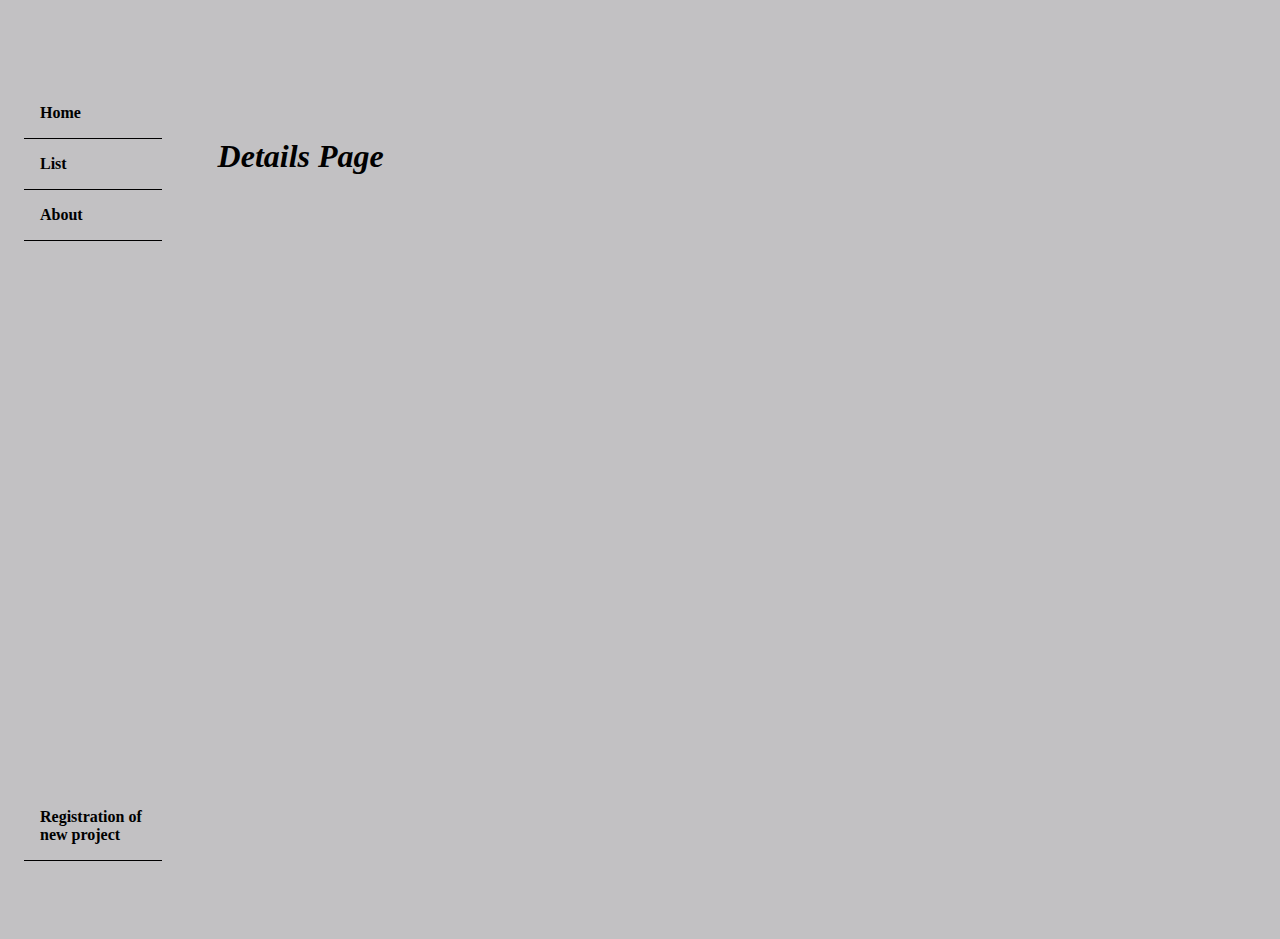
<file: details.html>
<!DOCTYPE html>
<html lang="en">

<head>
    <meta charset="UTF-8">
    <meta http-equiv="X-UA-Compatible" content="IE=edge">
    <meta name="viewport" content="width=device-width, initial-scale=1.0">
    <script src="https://ajax.googleapis.com/ajax/libs/jquery/3.5.1/jquery.min.js"></script>
    <script src="./scripts/details.js" type="module"></script>
    <link rel="stylesheet" href="./styles/style.css">
    <title>Details</title>
</head>

<body>
    <header>
        <h1>Details Page</h1>
        </div>
    </header>
    <aside>
        <nav>
            <ul>
                <li><a href="index.html">Home</a></li>
                <li><a href="list.html">List</a></li>
                <li><a href="about.html">About</a></li>
                <li><a href="registration.html">Registration of new project</a></li>
            </ul>
        </nav>
    </aside>
    <main>
        <section id="cardspace">
        </section>
    </main>
</body>

</html>
</file>
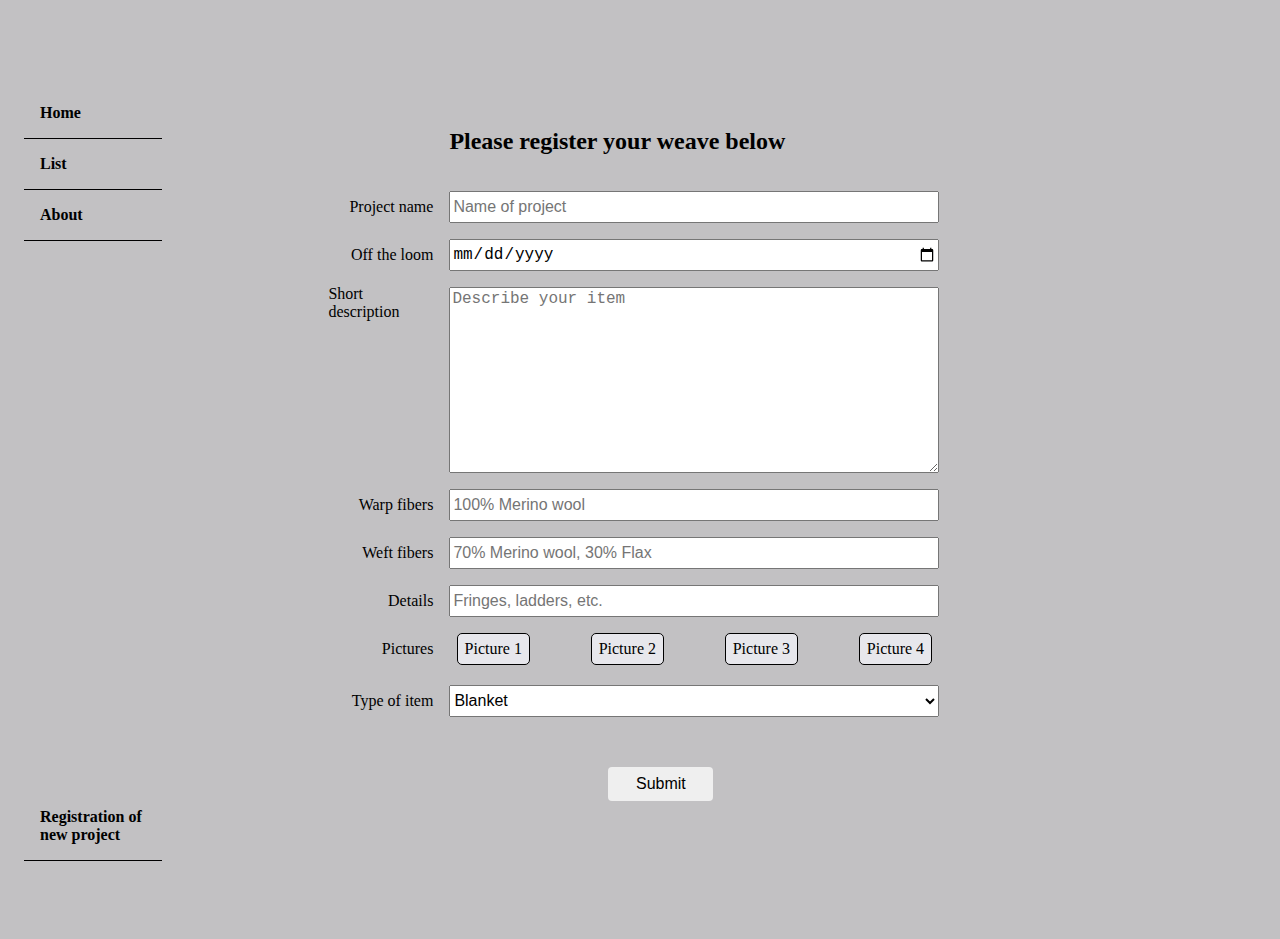
<file: registration.html>
<!DOCTYPE html>
<html lang="en">

<head>
    <meta charset="UTF-8">
    <meta http-equiv="X-UA-Compatible" content="IE=edge">
    <meta name="viewport" content="width=device-width, initial-scale=1.0">
    <script src="https://ajax.googleapis.com/ajax/libs/jquery/3.5.1/jquery.min.js"></script>
    <script src="./scripts/registrationform-script.js"></script>
    <link rel="stylesheet" href="./styles/style.css">
    <title>Weave Registration</title>
</head>

<body>
    <aside>
        <nav>
            <ul>
                <li><a href="index.html">Home</a></li>
                <li><a href="list.html">List</a></li>
                <li><a href="about.html">About</a></li>
                <li><a href="registration.html">Registration of new project</a></li>
            </ul>
        </nav>
    </aside>
    <main>
        <form id="projectregistration" action="#">
            <h2>Please register your weave below</h1>
                <div>
                    <label for="projectname">Project name</label>
                    <input type="text" name="projectname" id="projectname" placeholder="Name of project">
                </div>
                <div>
                    <label for="date">Off the loom</label>
                    <input type="date" name="date" id="date">
                </div>
                <div>
                    <label for="description">Short description</label>
                    <textarea name="description" id="description" cols="55" rows="10"
                        placeholder="Describe your item"></textarea>
                </div>
                <div>
                    <label for="warp">Warp fibers</label>
                    <input type="text" name="warp" id="warp" placeholder="100% Merino wool">
                </div>
                <div>
                    <label for="weft">Weft fibers</label>
                    <input type="text" name="weft" id="weft" placeholder="70% Merino wool, 30% Flax">
                </div>
                <div>
                    <label for="details">Details </label>
                    <input type="text" name="details" id="details" placeholder="Fringes, ladders, etc.">
                </div>
                <div class="filedrop-section">
                    <label for="">Pictures</label>
                    <div class="file-drop-container">
                    <label for="img1"><span>Picture 1</span></label>
                    <input type="file" name="img1" id="img1" title>
                    <br>
                    <br>
                    <label for="img2">Picture 2</label>
                    <input type="file" name="img2" id="img2">
                    <br>
                    <br>
                    <label for="img3">Picture 3</label>
                    <input type="file" name="img3" id="img3">
                    <br>
                    <br>
                    <label for="img4">Picture 4</label>
                    <input type="file" name="img4" id="img4">
                </div>
                </div>
                <div>
                    <label for="category">Type of item</label>
                    <select name="category" id="category">
                        <option value="blanket">Blanket</option>
                        <option value="baby wrap">Baby wrap</option>
                        <option value="shawl">Shawl</option>
                        <option value="Bath towel">Bath towel</option>
                        <option value="Hand towel">Hand towel</option>
                    </select>
                </div>
                <br>
                <div>
                <input type="submit" value="Submit">
                
                </div>
        </form>
    </main>
</body>

</html>
</file>
<file: styles/style.css>
body {
  display: grid;
  grid-template-columns: repeat(8, 12vw);
  grid-template-rows: repeat(3, 33vh);
  gap: 1rem;
  background-color: #c2c1c3;
}
body .basic-info-container,
body .more-info-container {
  padding-top: 0;
  padding-bottom: 1rem;
  padding-left: 1rem;
  padding-right: 1rem;
  font-style: italic;
}
body .basic-info-container p,
body .more-info-container p {
  margin: 0.5rem;
}
body .basic-info-container h2,
body .more-info-container h2 {
  padding-left: 0.5rem;
  margin-bottom: 0.5rem;
}
body .basic-info-container .key,
body .more-info-container .key {
  font-weight: 700;
}
body .basic-info-container button,
body .more-info-container button {
  margin-top: 0.5rem;
}
body .more-info-container {
  display: none;
}
body header {
  grid-column: 2/8;
  grid-row: 1/2;
  margin-bottom: 0;
  margin-left: auto;
  margin-right: auto;
  width: 72vw;
  background-color: #c2c1c3;
  display: flex;
  flex-direction: column;
  justify-content: center;
  font-style: italic;
}
body header #header-img-container {
  width: 100%;
  height: 12rem;
  align-self: flex-end;
  background-image: url(/images/header.jpg);
  background-size: cover;
  background-position: center;
  background-repeat: no-repeat;
}
body header #header-text-container {
  width: 100%;
  display: flex;
  justify-content: space-between;
  gap: 3rem;
}
body header #header-text-container div {
  width: 20%;
  border: 3px dotted black;
  border-radius: 20px;
  background-color: #e2dfe3;
}
body aside {
  grid-column: 1/2;
  grid-row: 1/4;
  margin-top: 4rem;
}
body aside nav {
  height: 90%;
}
body aside nav ul {
  box-sizing: border-box;
  padding: 0;
  display: flex;
  flex-direction: column;
  height: 100%;
  margin-left: 1rem;
}
body aside nav ul li {
  list-style: none;
  margin: 0;
  padding: 0;
}
body aside nav ul li:last-child {
  margin-top: auto;
}
body aside nav ul li a {
  text-decoration: none;
  color: black;
  font-size: 1rem;
  font-weight: 600;
  display: block;
  padding: 1rem;
  border-bottom: 1px solid black;
}
body aside nav ul li a:hover {
  background-color: #f1f1f1;
}
body aside nav ul li a:active {
  background-color: #2b7ae1;
}
body main {
  grid-column: 2/8;
  grid-row: 2/4;
}
body main #cardspace {
  display: flex;
  flex-wrap: wrap;
  justify-content: space-around;
  max-width: 1300px;
  margin: 0 auto;
  margin-bottom: 4rem;
}
body main #cardspace .card {
  width: 25rem;
  height: auto;
  margin: 1%;
  background-color: #e2dfe3;
  border: 1px solid black;
  border-radius: 5px;
}
body main #cardspace .card .card-img-container {
  height: 12.5rem;
  background-color: #f1f1f1;
  border-radius: 5px;
}
body main #cardspace .card .card-img-container img {
  width: 100%;
  height: 100%;
  object-fit: cover;
  border: 4px, dotted #350f94;
}
body main #cardspace .photocard {
  width: 20%;
  height: auto;
  margin: 1%;
  background-color: #f1f1f1;
  border: 1px solid black;
  border-radius: 5px;
}
body main #cardspace .photocard:hover {
  border-radius: 5px;
  transform: scale(1.1);
}
body main #cardspace .photocard .photocard-img-container {
  height: 100%;
  background-color: #f1f1f1;
  border-radius: 5px;
}
body main #cardspace .photocard .photocard-img-container img {
  width: 100%;
  height: 100%;
  object-fit: cover;
  border-radius: 5px;
}
body main #presentation {
  width: 80vw;
  max-width: 1000px;
  margin: auto;
  margin-top: 3rem;
  display: flex;
  flex-direction: column;
  box-sizing: border-box;
}
body main #presentation .segment {
  width: 100%;
  height: 30%;
  display: flex;
  flex-direction: row;
  border: 1px solid rgb(0, 0, 0);
  margin-bottom: 1%;
  background-color: #e2dfe3;
}
body main #presentation .segment#team-info-box .image-container {
  width: 100%;
  height: 100px;
}
body main #presentation .segment#team-info-box .image-container img {
  width: 100%;
  height: 100px;
  object-fit: cover;
}
body main #presentation .segment#vd-info-box {
  padding: 0;
  height: 150px;
  display: flex;
  width: 50%;
}
body main #presentation .segment#vd-info-box div {
  display: flex;
  flex-direction: column;
  align-items: center;
  text-align: center;
}
body main #presentation .segment#vd-info-box a {
  text-decoration: none;
  color: black;
  font-size: 1rem;
  font-weight: 600;
  display: block;
  padding: 0.5rem;
  border-bottom: 1px solid black;
  margin-left: 1rem;
  text-align: center;
}
body main #presentation .segment#vd-info-box a:hover {
  background-color: #f1f1f1;
}
body main #presentation .segment#vd-info-box a.active {
  background-color: #77a0d6;
}
body main #presentation .segment#vd-info-box .image-container {
  margin: 0;
  width: 150px;
  height: 150px;
}
body main #presentation .segment#vd-info-box .image-container img {
  width: 100%;
  height: 100%;
  object-fit: cover;
}
body main #presentation #contact-form-container {
  display: flex;
  justify-content: center;
}
body main #presentation #contact-form-container #contact-form {
  padding-bottom: 40px;
  box-sizing: border-box;
  width: 50%;
  display: flex;
  flex-direction: column;
  gap: 1rem;
  margin: auto;
}
body main #presentation #contact-form-container #contact-form h2 {
  margin-left: 5rem;
  font-style: italic;
}
body main #presentation #contact-form-container #contact-form div {
  display: flex;
  gap: 2rem;
}
body main #presentation #contact-form-container #contact-form label {
  width: 20%;
  display: inline-block;
  text-align: end;
  height: 2rem;
  padding-top: 0.8rem;
}
body main #presentation #contact-form-container #contact-form #submit-button-label {
  visibility: hidden;
}
body main #presentation #contact-form-container #contact-form input {
  box-sizing: border-box;
  width: 58%;
  display: block;
}
body main #presentation #contact-form-container #contact-form input[type=submit] {
  font-size: 1rem;
  border-radius: 4px;
  border: none;
  background-color: #08090b;
  color: #e2dfe3;
  font-weight: 600;
  font-size: large;
}
body main #presentation #contact-form-container #contact-form textarea {
  box-sizing: border-box;
  width: 58%;
  margin: 0;
}
body main #presentation #contact-form-container #thankyou-message {
  font-style: italic;
  font-weight: 700;
  padding: 4rem;
  font-size: 2rem;
}
body main #projectregistration {
  padding-top: 100px;
  box-sizing: border-box;
  width: 700px;
  grid-column: inherit;
  grid-row: inherit;
  display: flex;
  flex-direction: column;
  gap: 1rem;
  margin: auto;
}
body main #projectregistration h2 {
  margin-left: calc(15% + 1rem);
}
body main #projectregistration div {
  display: flex;
  gap: 1rem;
  width: 100%;
}
body main #projectregistration label {
  width: 15%;
  box-sizing: border-box;
  height: 2rem;
  display: flex;
  align-items: center;
  justify-content: end;
  font-size: 1rem;
}
body main #projectregistration input {
  box-sizing: border-box;
  width: 70%;
  display: block;
  font-size: 1rem;
}
body main #projectregistration input[type=submit] {
  box-sizing: border-box;
  padding: 0.5rem;
  font-size: 1rem;
  width: 15%;
  border-radius: 4px;
  box-sizing: border-box;
  border: none;
  margin-left: 40%;
}
body main #projectregistration select {
  box-sizing: border-box;
  width: 70%;
  display: block;
  font-size: 1rem;
}
body main #projectregistration textarea {
  box-sizing: border-box;
  width: 70%;
  display: block;
  font-size: 1rem;
}
body main #projectregistration .filedrop-section {
  box-sizing: border-box;
  width: 100%;
}
body main #projectregistration .filedrop-section .file-drop-container {
  box-sizing: border-box;
  width: 70%;
  display: block;
  font-size: 1rem;
  display: flex;
  justify-content: space-around;
}
body main #projectregistration .filedrop-section .file-drop-container label {
  width: 15%;
  box-sizing: border-box;
  height: 2rem;
  display: flex;
  align-items: center;
  justify-content: end;
  font-size: 1rem;
  border-radius: 5px;
  border: 1px solid black;
  display: flex;
  justify-content: center;
  align-items: center;
  background-color: #e7e7ec;
  cursor: pointer;
}
body main #projectregistration .filedrop-section .file-drop-container label:hover {
  background: #a7aaa8;
}
body main #projectregistration .filedrop-section .file-drop-container label:active {
  background: #a19fa0;
}
body main #projectregistration .filedrop-section .file-drop-container input {
  display: none;
}

/*# sourceMappingURL=style.css.map */
</file>
